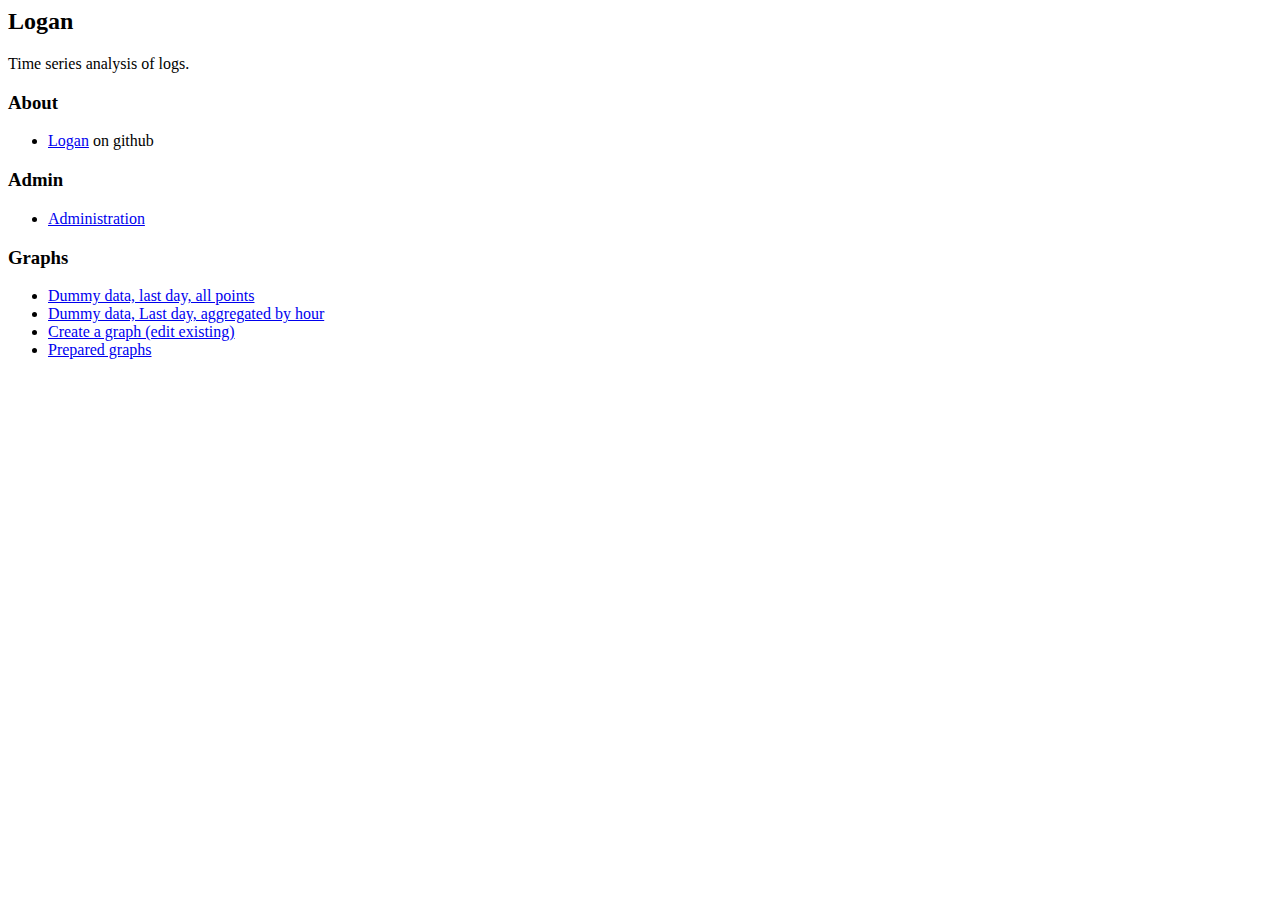
<file: src/main/webapp/index.html>
<html>
<head>
<link rel="shortcut icon" href="/images/favicon.png" type="image/png">
</head>
<body>
	<h2>Logan</h2>
	<p>Time series analysis of logs.</p>
	
	<h3>About</h3>
	<ul>
		<li><a href="https://github.com/davidmoten/logan">Logan</a> on github</li>
	</ul>
	
	
	<h3>Admin</h3>
	<ul>
		<li><a href="admin">Administration</a></li>
	</ul>
	
	<h3>Graphs</h3>
	<ul>
		<li><a
			href="graph?buckets=0&finish=now&interval=1d&metric=MAX&extraMetric=MAX&fields=specialNumber&width=1000px&height=500px&title1=Demonstration - non-aggregated">Dummy data, last
				day, all points</a></li>
		<li><a
			href="graph?buckets=24&finish=now&interval=1h&metric=MAX&extraMetric=MAX&fields=specialNumber&width=1000px&height=500px&title1=Demonstration - maximum aggregated by minute for the last hour">Dummy data, Last
				day, aggregated by hour</a></li>
		<li><a
			href="graph?buckets=0&finish=now&interval=1d&metric=MAX&extraMetric=MAX&fields=specialNumber&width=1000px&height=500px">Create a graph (edit existing)</a></li>
		<li><a href="prepared.html">Prepared graphs</a></li>
	</ul>

</body>
</html>
</file>
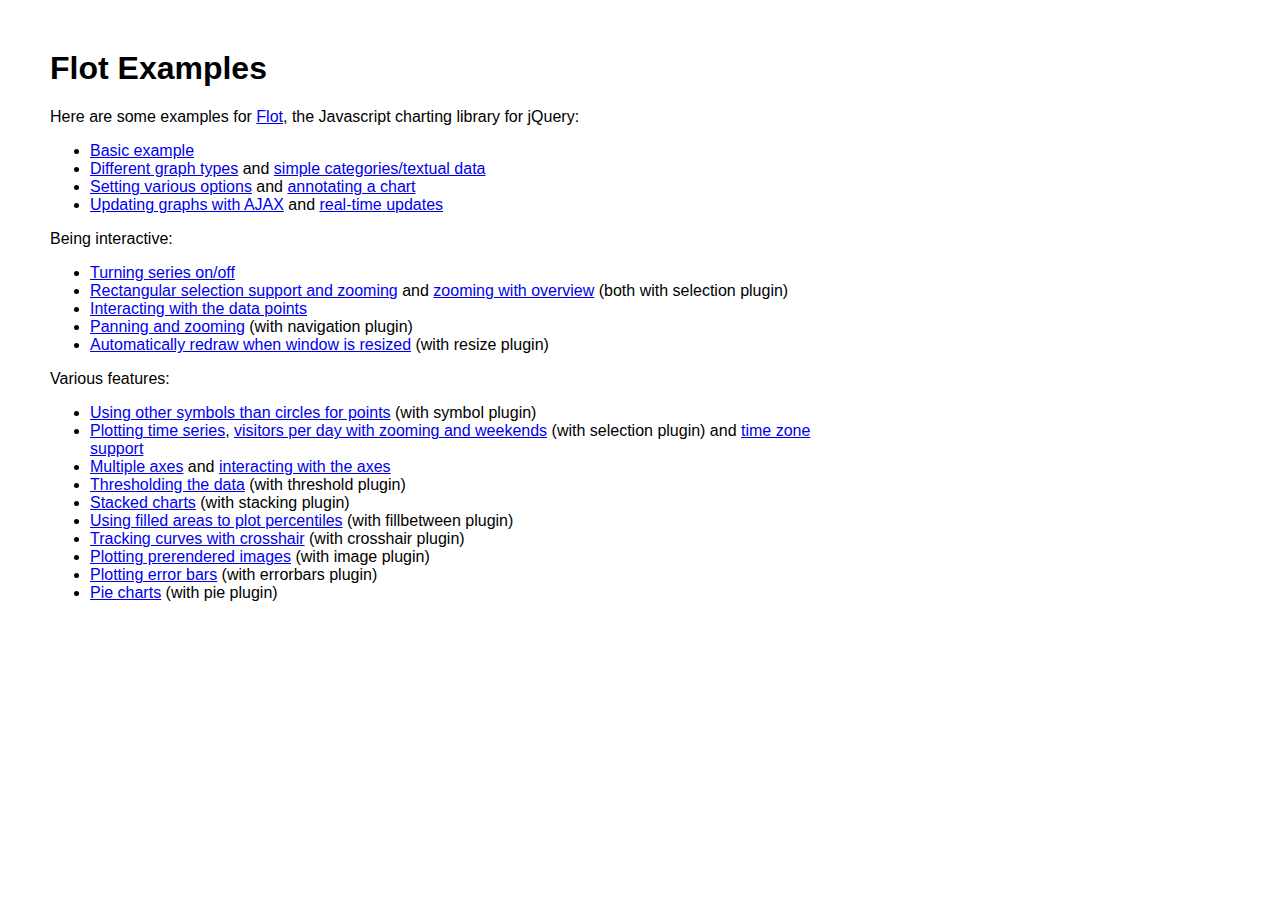
<file: src/main/webapp/js/flot/examples/index.html>
<!DOCTYPE HTML PUBLIC "-//W3C//DTD HTML 4.01 Transitional//EN" "http://www.w3.org/TR/html4/loose.dtd">
<html>
 <head>
    <meta http-equiv="Content-Type" content="text/html; charset=utf-8">
    <title>Flot Examples</title>
    <link href="layout.css" rel="stylesheet" type="text/css">
 </head>
 <body>
    <h1>Flot Examples</h1>

    <p>Here are some examples for <a href="http://code.google.com/p/flot/">Flot</a>, the Javascript charting library for jQuery:</p>

    <ul>
      <li><a href="basic.html">Basic example</a></li>
      <li><a href="graph-types.html">Different graph types</a> and <a href="categories.html">simple categories/textual data</a></li>
      <li><a href="setting-options.html">Setting various options</a> and <a href="annotating.html">annotating a chart</a></li>
      <li><a href="ajax.html">Updating graphs with AJAX</a> and <a href="realtime.html">real-time updates</a></li>
    </ul>

    <p>Being interactive:</p>
    
    <ul>
      <li><a href="turning-series.html">Turning series on/off</a></li>
      <li><a href="selection.html">Rectangular selection support and zooming</a> and <a href="zooming.html">zooming with overview</a> (both with selection plugin)</li>
      <li><a href="interacting.html">Interacting with the data points</a></li>
      <li><a href="navigate.html">Panning and zooming</a> (with navigation plugin)</li>
      <li><a href="resize.html">Automatically redraw when window is resized</a> (with resize plugin)</li>
    </ul>

    <p>Various features:</p>
    
    <ul>
      <li><a href="symbols.html">Using other symbols than circles for points</a> (with symbol plugin)</li>
      <li><a href="time.html">Plotting time series</a>, <a href="visitors.html">visitors per day with zooming and weekends</a> (with selection plugin) and <a href="timezones.html">time zone support</a></li>
      <li><a href="multiple-axes.html">Multiple axes</a> and <a href="interacting-axes.html">interacting with the axes</a></li>
      <li><a href="thresholding.html">Thresholding the data</a> (with threshold plugin)</li>
      <li><a href="stacking.html">Stacked charts</a> (with stacking plugin)</li>
      <li><a href="percentiles.html">Using filled areas to plot percentiles</a> (with fillbetween plugin)</li>
      <li><a href="tracking.html">Tracking curves with crosshair</a> (with crosshair plugin)</li>
      <li><a href="image.html">Plotting prerendered images</a> (with image plugin)</li>
      <li><a href="errorbars.html">Plotting error bars</a> (with errorbars plugin)</li>
      <li><a href="pie.html">Pie charts</a> (with pie plugin)</li>
    </ul>
 </body>
</html>
</file>
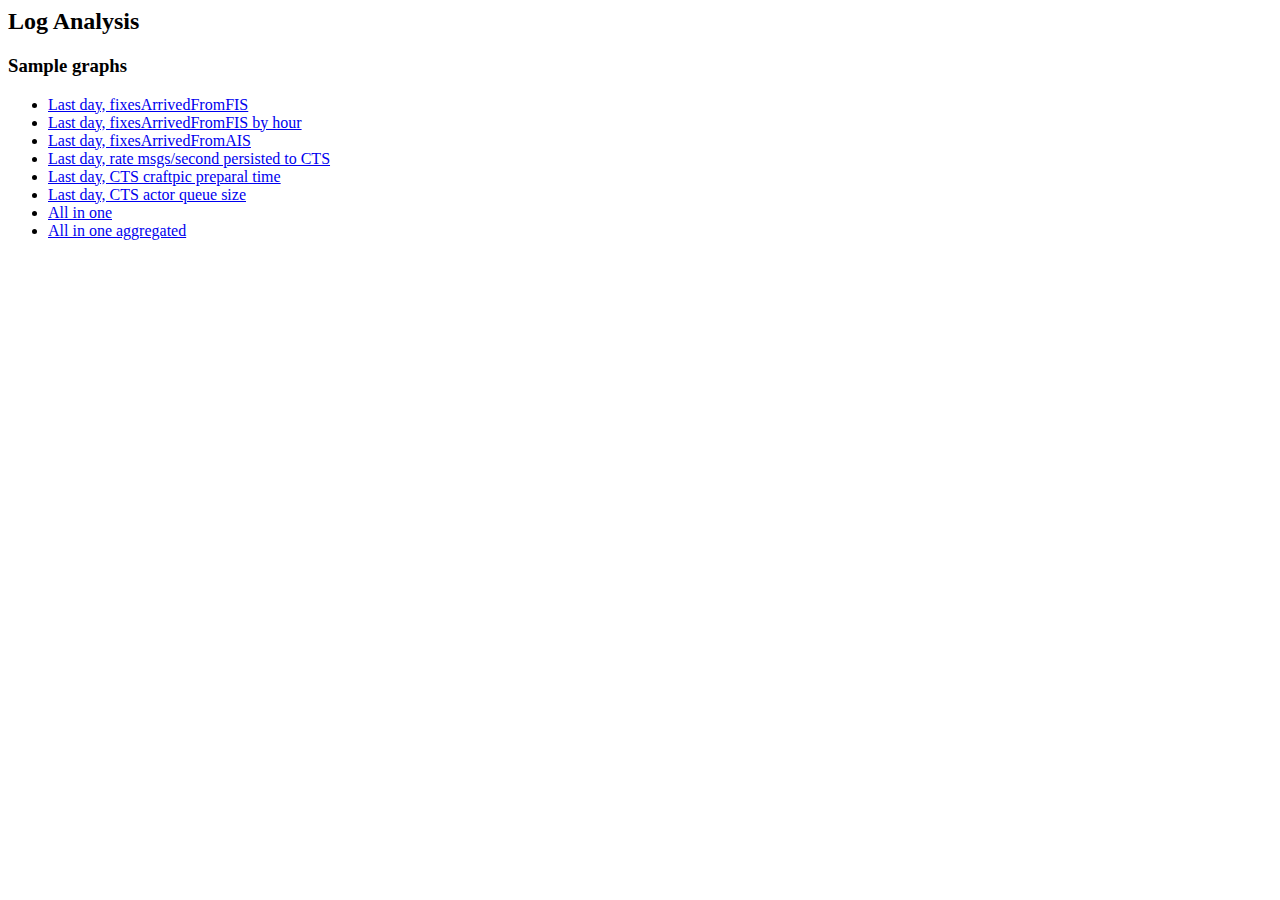
<file: src/main/webapp/amsa.html>
<html>
<h2>Log Analysis</h2>
<h3>Sample graphs</h3>
<ul>
<li><a href="graph.html?buckets=0&finish=now&interval=1d&metric=MAX&extraMetric=MAX&field1=fixes%20arrived%20from%20FIS&width=1000px&height=500px">Last day, fixesArrivedFromFIS</a></li>
<li><a href="graph.html?buckets=24&finish=now&interval=1h&metric=MAX&extraMetric=MAX&field1=fixes%20arrived%20from%20FIS&width=1000px&height=500px">Last day, fixesArrivedFromFIS by hour</a></li>
<li><a href="graph.html?buckets=0&finish=now&interval=1d&metric=MAX&extraMetric=MAX&field1=fixes%20arrived%20from%20AIS&width=1000px&height=500px">Last day, fixesArrivedFromAIS</a></li>
<li><a href="graph.html?buckets=0&finish=now&interval=1d&metric=MAX&extraMetric=MAX&field1=rateMsgPerSecond&width=1000px&height=500px">Last day, rate msgs/second persisted to CTS</a></li>
<li><a href="graph.html?buckets=0&finish=now&interval=1d&metric=MAX&extraMetric=MAX&field1=elapsedTimeSeconds&width=1000px&height=500px">Last day, CTS craftpic preparal time</a></li>
<li><a href="graph.html?buckets=0&finish=now&interval=1d&metric=MAX&extraMetric=MAX&field1=fixes%20queue%20size&width=1000px&height=500px">Last day, CTS actor queue size</a></li>
<li><a href="graph.html?buckets=0&finish=now&interval=1d&metric=MAX&extraMetric=MAX&field1=fixes%20arrived%20from%20FIS&field2=fixes%20arrived%20from%20AIS&field3=rateMsgPerSecond&title3=CTS%20fix%20processing%20rate&field4=elapsedTimeSeconds&title4=Cached%20craftpic%20preparation%20time&field5=fixes%20queue%20size&width=1000px&height=500px">All in one</a></li>
<li><a href="graph.html?buckets=24&finish=now&interval=1h&metric=MAX&extraMetric=MAX&field1=fixes%20arrived%20from%20FIS&field2=fixes%20arrived%20from%20AIS&field3=fixes%20arrived%20from%20SPIDERTRACKS&field4=rateMsgPerSecond&field5=elapsedTimeSeconds&field6=fixes%20queue%20size&title6=CTS fixes queue size&width=1000px&height=500px">All in one aggregated</a></li>
</ul>
</html>
</file>
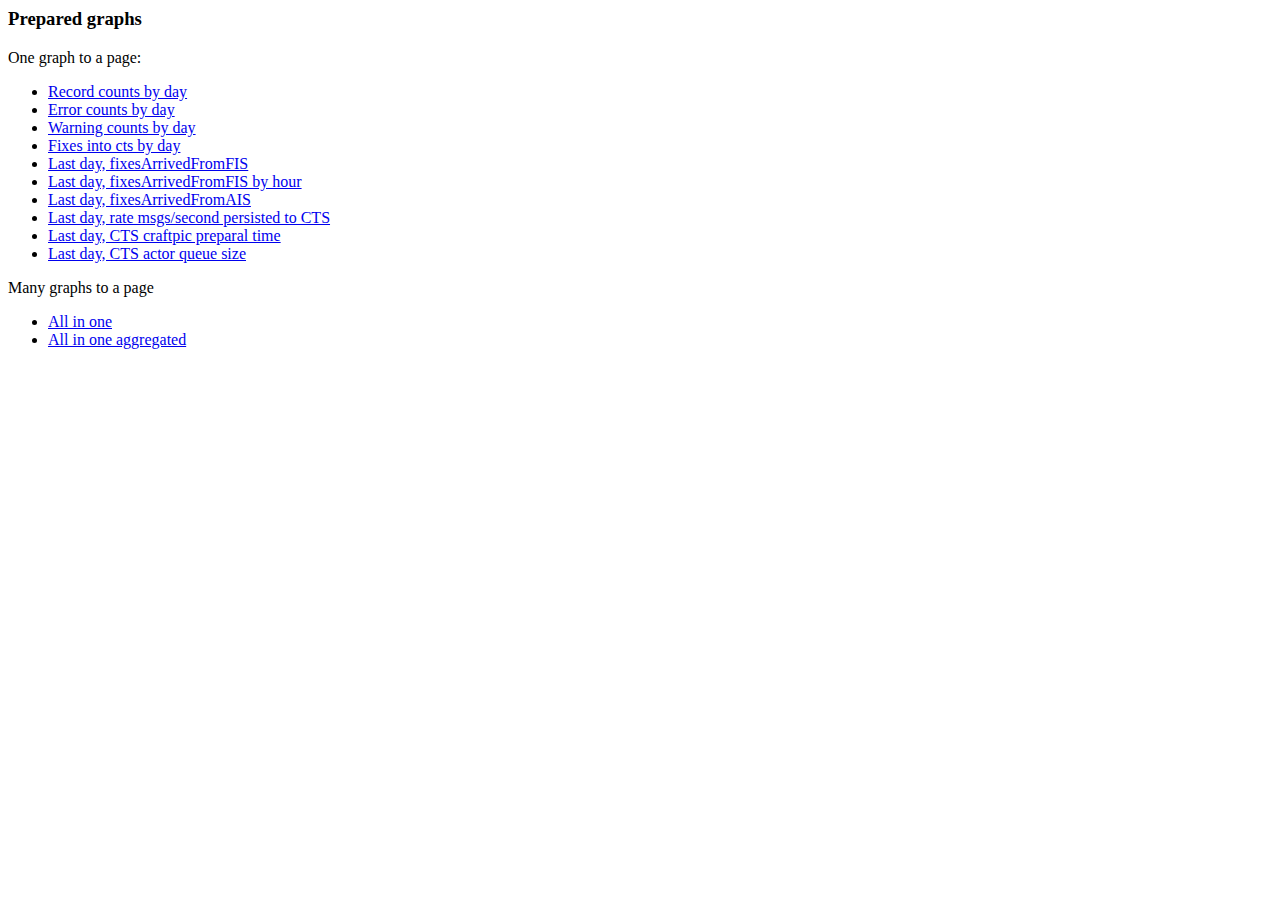
<file: src/main/webapp/prepared.html>
<html>
<h3>Prepared graphs</h3>

<p>One graph to a page:</p>
<ul>
<li><a href="graph?title1=Records%20by%20day&finish=now&buckets=24&interval=1d&metric=COUNT&extraMetric=MAX&fields=*&source1=*&text=&width=1000px&height=500px">Record counts by day</a></li>
<li><a href="graph?title1=Errors%20by%20day&finish=now&buckets=24&interval=1d&metric=COUNT&extraMetric=MAX&fields=*&source1=*&text=ERROR&width=1000px&height=500px">Error counts by day</a></li>
<li><a href="graph?title1=Warnings%20by%20day&finish=now&buckets=24&interval=1d&metric=COUNT&extraMetric=MAX&fields=*&source1=*&text=WARN&width=1000px&height=500px">Warning counts by day</a></li>
<li><a href="graph?width=1000px&height=500px&buckets=14&interval=1d&finish=now&fields=persisting%20fixes&metric=SUM&extraMetric=MAX&source1=*&text=&scan=">Fixes into cts by day</a></li>
<li><a href="graph?buckets=0&finish=now&interval=1d&metric=MAX&extraMetric=MAX&fields=fixes%20arrived%20from%20FIS&width=1000px&height=500px">Last day, fixesArrivedFromFIS</a></li>
<li><a href="graph?buckets=24&finish=now&interval=1h&metric=MAX&extraMetric=MAX&fields=fixes%20arrived%20from%20FIS&width=1000px&height=500px">Last day, fixesArrivedFromFIS by hour</a></li>
<li><a href="graph?buckets=0&finish=now&interval=1d&metric=MAX&extraMetric=MAX&fields=fixes%20arrived%20from%20AIS&width=1000px&height=500px">Last day, fixesArrivedFromAIS</a></li>
<li><a href="graph?buckets=0&finish=now&interval=1d&metric=MAX&extraMetric=MAX&fields=rateMsgPerSecond&width=1000px&height=500px">Last day, rate msgs/second persisted to CTS</a></li>
<li><a href="graph?buckets=0&finish=now&interval=1d&metric=MAX&extraMetric=MAX&fields=elapsedTimeSeconds&width=1000px&height=500px">Last day, CTS craftpic preparal time</a></li>
<li><a href="graph?buckets=0&finish=now&interval=1d&metric=MAX&extraMetric=MAX&fields=fixes%20queue%20size&width=1000px&height=500px">Last day, CTS actor queue size</a></li>
</ul>

<p>Many graphs to a page</p>
<ul>
<li><a href="graph?buckets=0&finish=now&interval=4d&metric=MAX&extraMetric=MAX&fields=elapsedTimeSeconds,rateMsgPerSecond,fixes%20queue%20size,fixes%20arrived%20from%20FIS,fixes%20arrived%20from%20AIS&,fixes%20arrived%20from%20SPIDERTRACKS,fixes%20arrived%20from%20DAESTRA&,fixes%20arrived%20from%20COMNAP,fixes%20arrived%20from%20IAATO,fixes%20arrived%20from%20LRIT,fixes%20arrived%20from%20QFS,fixes%20arrived%20from%20QFS&width=1000px&height=500px">All in one</a></li>
<li><a href="graph?buckets=96&finish=now&interval=1h&metric=MAX&extraMetric=MAX&fields=elapsedTimeSeconds,rateMsgPerSecond,fixes%20queue%20size,fixes%20arrived%20from%20FIS,fixes%20arrived%20from%20AIS&,fixes%20arrived%20from%20SPIDERTRACKS,fixes%20arrived%20from%20DAESTRA&,fixes%20arrived%20from%20COMNAP,fixes%20arrived%20from%20IAATO,fixes%20arrived%20from%20LRIT,fixes%20arrived%20from%20QFS,fixes%20arrived%20from%20QFS&width=1000px&height=500px">All in one aggregated</a></li>
</ul>
</html>
</file>
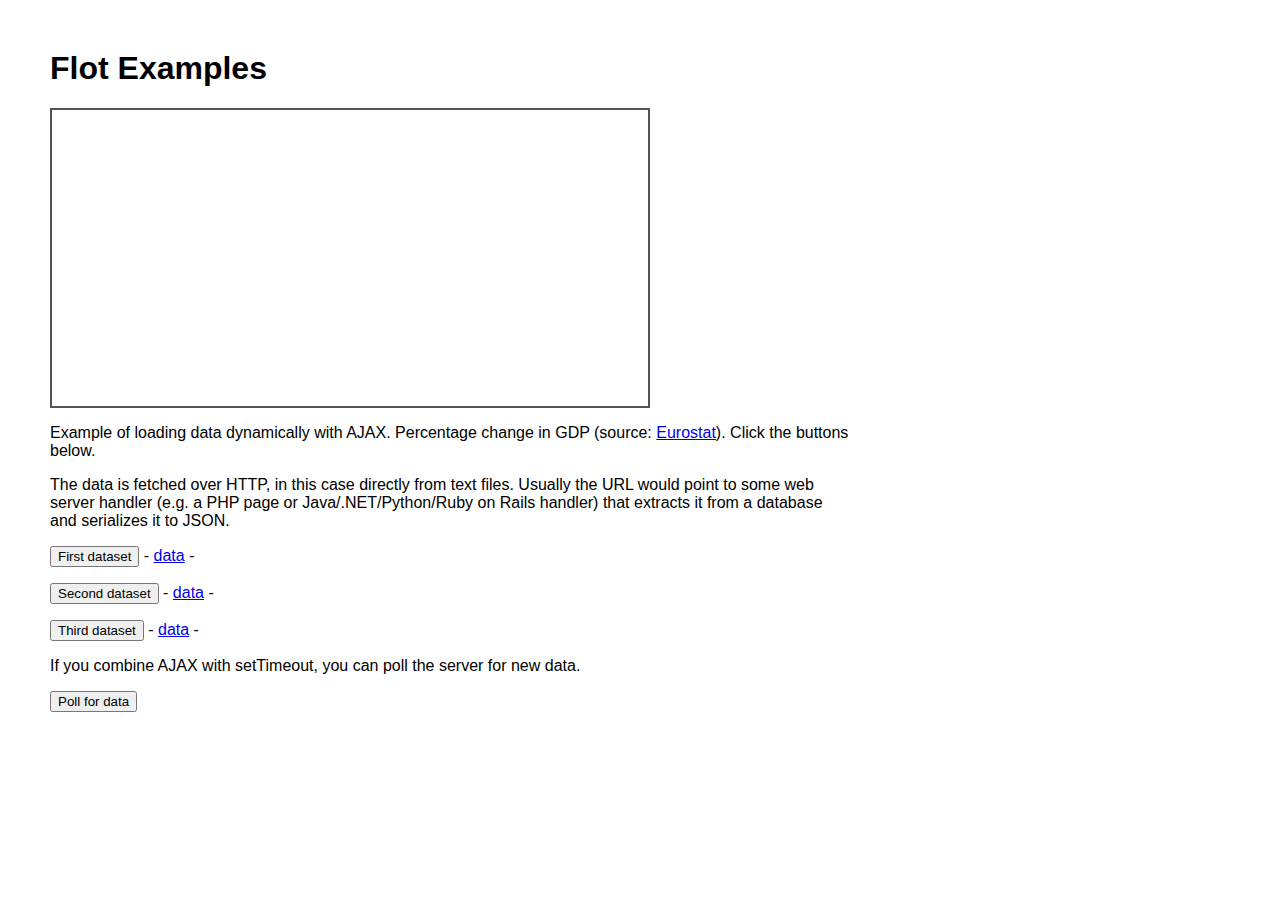
<file: src/main/webapp/js/flot/examples/ajax.html>
<!DOCTYPE HTML PUBLIC "-//W3C//DTD HTML 4.01 Transitional//EN" "http://www.w3.org/TR/html4/loose.dtd">
<html>
 <head>
    <meta http-equiv="Content-Type" content="text/html; charset=utf-8">
    <title>Flot Examples</title>
    <link href="layout.css" rel="stylesheet" type="text/css">
    <!--[if lte IE 8]><script language="javascript" type="text/javascript" src="../excanvas.min.js"></script><![endif]-->
    <script language="javascript" type="text/javascript" src="../jquery.js"></script>
    <script language="javascript" type="text/javascript" src="../jquery.flot.js"></script>
 </head>
    <body>
    <h1>Flot Examples</h1>

    <div id="placeholder" style="width:600px;height:300px;"></div>

    <p>Example of loading data dynamically with AJAX. Percentage change in GDP (source: <a href="http://epp.eurostat.ec.europa.eu/tgm/table.do?tab=table&init=1&plugin=1&language=en&pcode=tsieb020">Eurostat</a>). Click the buttons below.</p>

    <p>The data is fetched over HTTP, in this case directly from text
    files. Usually the URL would point to some web server handler
    (e.g. a PHP page or Java/.NET/Python/Ruby on Rails handler) that
    extracts it from a database and serializes it to JSON.</p>

    <p>
      <input class="fetchSeries" type="button" value="First dataset"> -
      <a href="data-eu-gdp-growth.json">data</a> -
      <span></span>
    </p>

    <p>
      <input class="fetchSeries" type="button" value="Second dataset"> -
      <a href="data-japan-gdp-growth.json">data</a> -
      <span></span>
    </p>

    <p>
      <input class="fetchSeries" type="button" value="Third dataset"> -
      <a href="data-usa-gdp-growth.json">data</a> -
      <span></span>
    </p>

    <p>If you combine AJAX with setTimeout, you can poll the server
       for new data.</p>

    <p>
      <input class="dataUpdate" type="button" value="Poll for data">
    </p>

<script type="text/javascript">
$(function () {
    var options = {
        lines: { show: true },
        points: { show: true },
        xaxis: { tickDecimals: 0, tickSize: 1 }
    };
    var data = [];
    var placeholder = $("#placeholder");
    
    $.plot(placeholder, data, options);

    
    // fetch one series, adding to what we got
    var alreadyFetched = {};
    
    $("input.fetchSeries").click(function () {
        var button = $(this);
        
        // find the URL in the link right next to us 
        var dataurl = button.siblings('a').attr('href');

        // then fetch the data with jQuery
        function onDataReceived(series) {
            // extract the first coordinate pair so you can see that
            // data is now an ordinary Javascript object
            var firstcoordinate = '(' + series.data[0][0] + ', ' + series.data[0][1] + ')';

            button.siblings('span').text('Fetched ' + series.label + ', first point: ' + firstcoordinate);

            // let's add it to our current data
            if (!alreadyFetched[series.label]) {
                alreadyFetched[series.label] = true;
                data.push(series);
            }
            
            // and plot all we got
            $.plot(placeholder, data, options);
         }
        
        $.ajax({
            url: dataurl,
            type: 'GET',
            dataType: 'json',
            success: onDataReceived
        });
    });


    // initiate a recurring data update
    $("input.dataUpdate").click(function () {
        // reset data
        data = [];
        alreadyFetched = {};
        
        $.plot(placeholder, data, options);

        var iteration = 0;
        
        function fetchData() {
            ++iteration;

            function onDataReceived(series) {
                // we get all the data in one go, if we only got partial
                // data, we could merge it with what we already got
                data = [ series ];
                
                $.plot($("#placeholder"), data, options);
            }
        
            $.ajax({
                // usually, we'll just call the same URL, a script
                // connected to a database, but in this case we only
                // have static example files so we need to modify the
                // URL
                url: "data-eu-gdp-growth-" + iteration + ".json",
                type: 'GET',
                dataType: 'json',
                success: onDataReceived
            });
            
            if (iteration < 5)
                setTimeout(fetchData, 1000);
            else {
                data = [];
                alreadyFetched = {};
            }
        }

        setTimeout(fetchData, 1000);
    });
});
</script>

 </body>
</html>
</file>
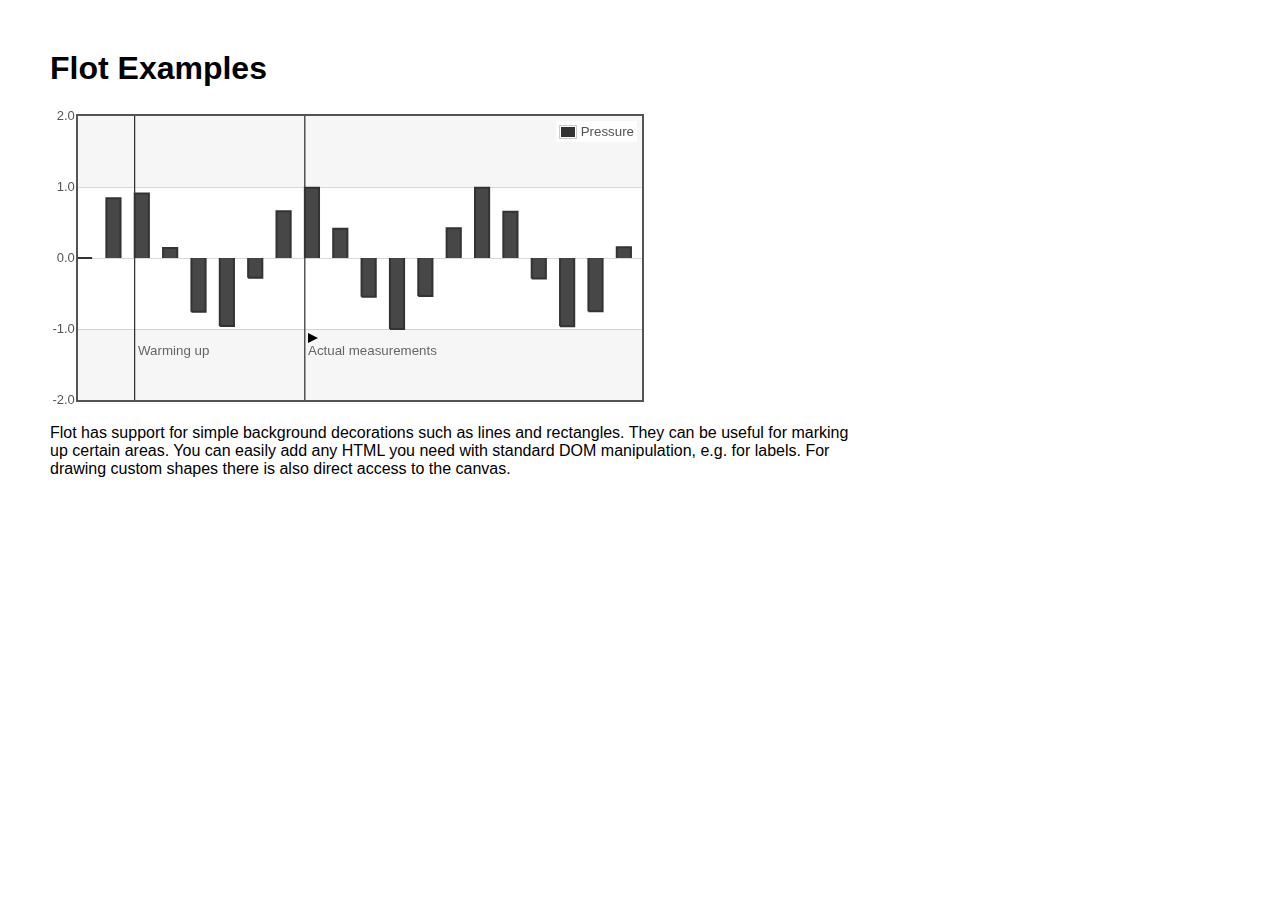
<file: src/main/webapp/js/flot/examples/annotating.html>
<!DOCTYPE HTML PUBLIC "-//W3C//DTD HTML 4.01 Transitional//EN" "http://www.w3.org/TR/html4/loose.dtd">
<html>
 <head>
    <meta http-equiv="Content-Type" content="text/html; charset=utf-8">
    <title>Flot Examples</title>
    <link href="layout.css" rel="stylesheet" type="text/css">
    <!--[if lte IE 8]><script language="javascript" type="text/javascript" src="../excanvas.min.js"></script><![endif]-->
    <script language="javascript" type="text/javascript" src="../jquery.js"></script>
    <script language="javascript" type="text/javascript" src="../jquery.flot.js"></script>
 </head>
    <body>
    <h1>Flot Examples</h1>

    <div id="placeholder" style="width:600px;height:300px;"></div>

    <p>Flot has support for simple background decorations such as
    lines and rectangles. They can be useful for marking up certain
    areas. You can easily add any HTML you need with standard DOM
    manipulation, e.g. for labels. For drawing custom shapes there is
    also direct access to the canvas.</p>

<script type="text/javascript">
$(function () {
    // generate a dataset
    var d1 = [];
    for (var i = 0; i < 20; ++i)
        d1.push([i, Math.sin(i)]);
    
    var data = [{ data: d1, label: "Pressure", color: "#333" }];

    // setup background areas
    var markings = [
        { color: '#f6f6f6', yaxis: { from: 1 } },
        { color: '#f6f6f6', yaxis: { to: -1 } },
        { color: '#000', lineWidth: 1, xaxis: { from: 2, to: 2 } },
        { color: '#000', lineWidth: 1, xaxis: { from: 8, to: 8 } }
    ];
    
    var placeholder = $("#placeholder");
    
    // plot it
    var plot = $.plot(placeholder, data, {
        bars: { show: true, barWidth: 0.5, fill: 0.9 },
        xaxis: { ticks: [], autoscaleMargin: 0.02 },
        yaxis: { min: -2, max: 2 },
        grid: { markings: markings }
    });

    // add labels
    var o;

    o = plot.pointOffset({ x: 2, y: -1.2});
    // we just append it to the placeholder which Flot already uses
    // for positioning
    placeholder.append('<div style="position:absolute;left:' + (o.left + 4) + 'px;top:' + o.top + 'px;color:#666;font-size:smaller">Warming up</div>');

    o = plot.pointOffset({ x: 8, y: -1.2});
    placeholder.append('<div style="position:absolute;left:' + (o.left + 4) + 'px;top:' + o.top + 'px;color:#666;font-size:smaller">Actual measurements</div>');

    // draw a little arrow on top of the last label to demonstrate
    // canvas drawing
    var ctx = plot.getCanvas().getContext("2d");
    ctx.beginPath();
    o.left += 4;
    ctx.moveTo(o.left, o.top);
    ctx.lineTo(o.left, o.top - 10);
    ctx.lineTo(o.left + 10, o.top - 5);
    ctx.lineTo(o.left, o.top);
    ctx.fillStyle = "#000";
    ctx.fill();
});
</script>

 </body>
</html>
</file>
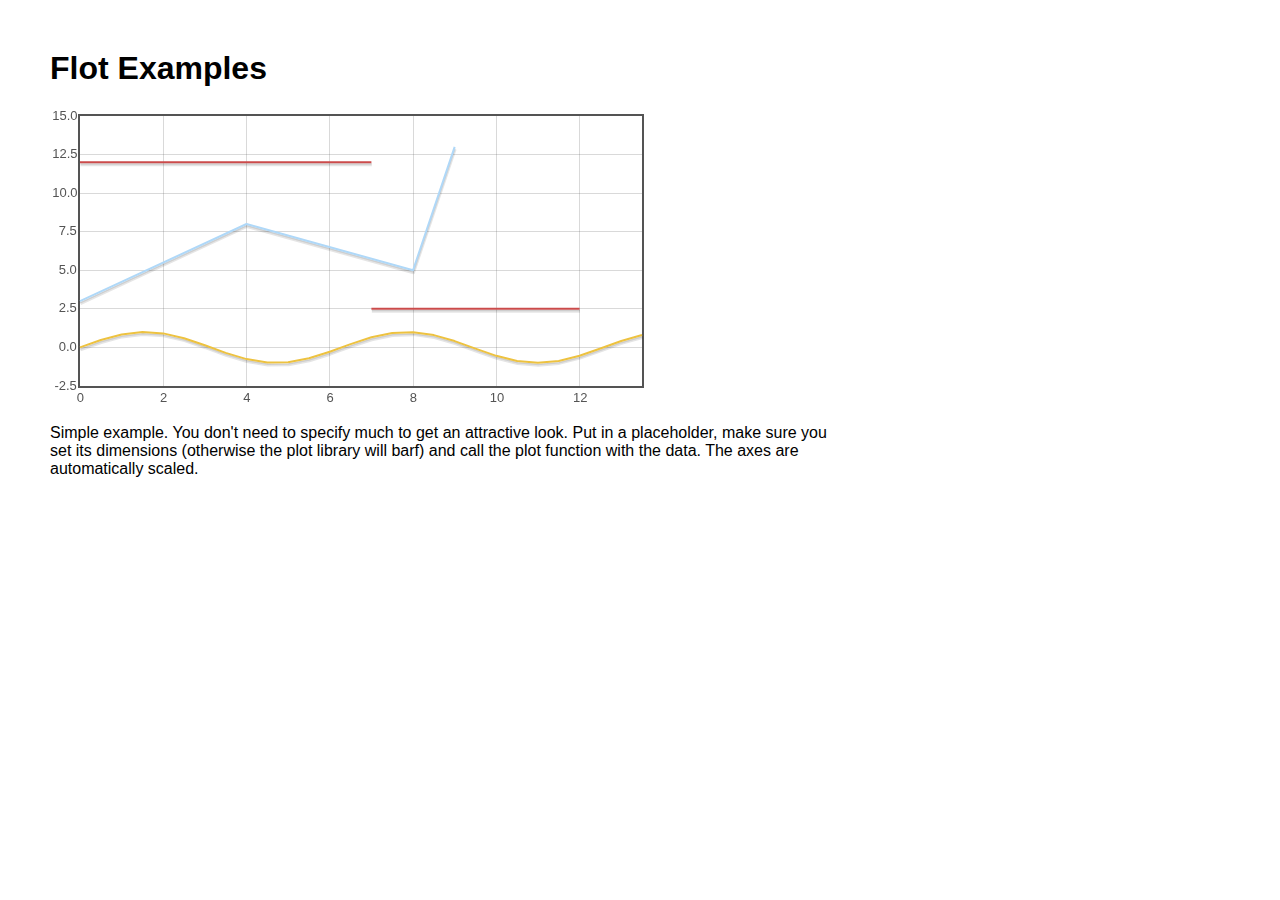
<file: src/main/webapp/js/flot/examples/basic.html>
<!DOCTYPE HTML PUBLIC "-//W3C//DTD HTML 4.01 Transitional//EN" "http://www.w3.org/TR/html4/loose.dtd">
<html>
 <head>
    <meta http-equiv="Content-Type" content="text/html; charset=utf-8">
    <title>Flot Examples</title>
    <link href="layout.css" rel="stylesheet" type="text/css">
    <!--[if lte IE 8]><script language="javascript" type="text/javascript" src="../excanvas.min.js"></script><![endif]-->
    <script language="javascript" type="text/javascript" src="../jquery.js"></script>
    <script language="javascript" type="text/javascript" src="../jquery.flot.js"></script>
 </head>
    <body>
    <h1>Flot Examples</h1>

    <div id="placeholder" style="width:600px;height:300px;"></div>

    <p>Simple example. You don't need to specify much to get an
       attractive look. Put in a placeholder, make sure you set its
       dimensions (otherwise the plot library will barf) and call the
       plot function with the data. The axes are automatically
       scaled.</p>

<script type="text/javascript">
$(function () {
    var d1 = [];
    for (var i = 0; i < 14; i += 0.5)
        d1.push([i, Math.sin(i)]);

    var d2 = [[0, 3], [4, 8], [8, 5], [9, 13]];

    // a null signifies separate line segments
    var d3 = [[0, 12], [7, 12], null, [7, 2.5], [12, 2.5]];
    
    $.plot($("#placeholder"), [ d1, d2, d3 ]);
});
</script>

 </body>
</html>
</file>
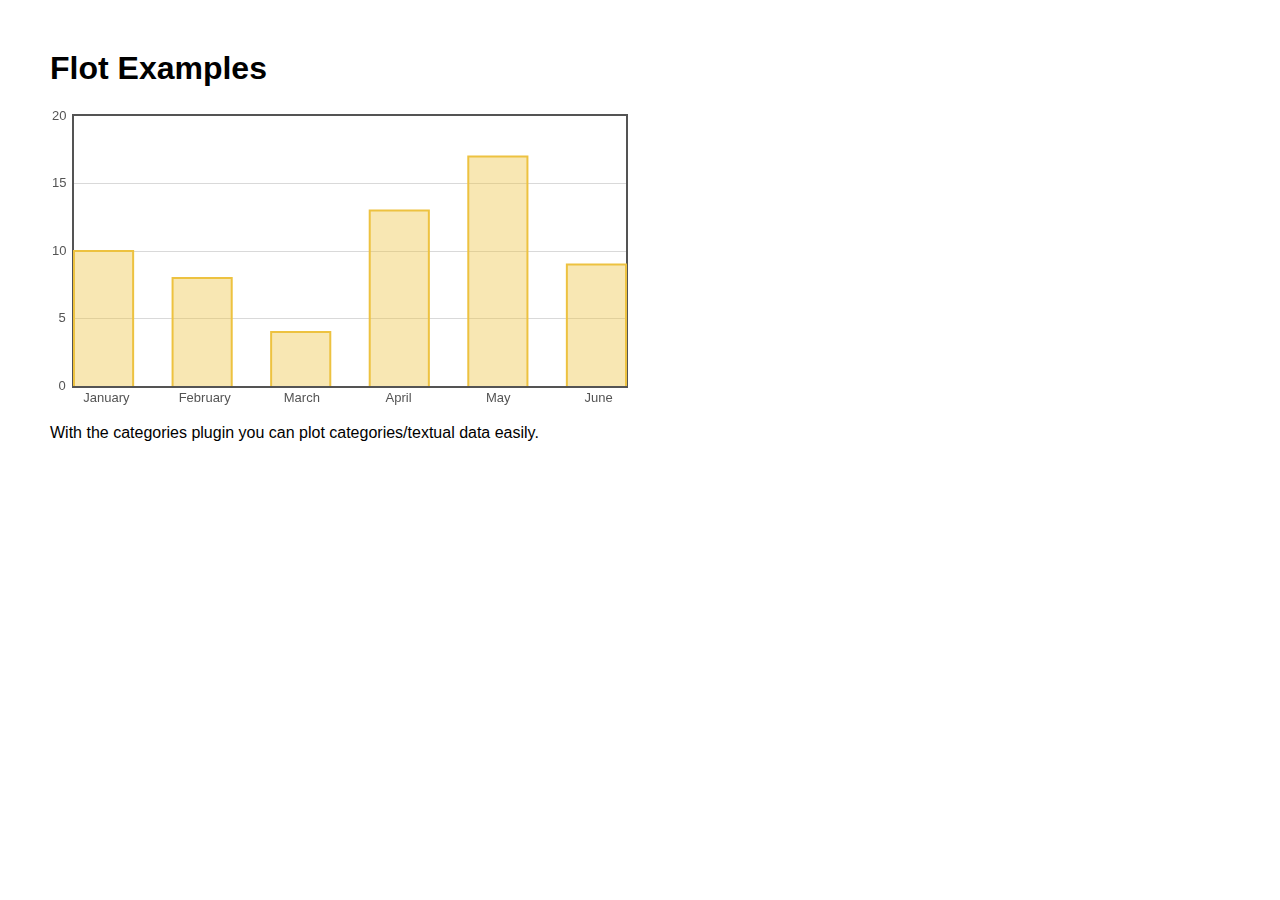
<file: src/main/webapp/js/flot/examples/categories.html>
<!DOCTYPE HTML PUBLIC "-//W3C//DTD HTML 4.01 Transitional//EN" "http://www.w3.org/TR/html4/loose.dtd">
<html>
 <head>
    <meta http-equiv="Content-Type" content="text/html; charset=utf-8">
    <title>Flot Examples</title>
    <link href="layout.css" rel="stylesheet" type="text/css">
    <!--[if lte IE 8]><script language="javascript" type="text/javascript" src="../excanvas.min.js"></script><![endif]-->
    <script language="javascript" type="text/javascript" src="../jquery.js"></script>
    <script language="javascript" type="text/javascript" src="../jquery.flot.js"></script>
    <script language="javascript" type="text/javascript" src="../jquery.flot.categories.js"></script>
 </head>
    <body>
    <h1>Flot Examples</h1>

    <div id="placeholder" style="width:600px;height:300px;"></div>

    <p>With the categories plugin you can plot categories/textual data
    easily.</p>

<script type="text/javascript">
$(function () {
    var data = [ ["January", 10], ["February", 8], ["March", 4], ["April", 13], ["May", 17], ["June", 9] ];
    
    $.plot($("#placeholder"), [ data ], {
        series: {
            bars: {
                show: true,
                barWidth: 0.6,
                align: "center" }
        },
        xaxis: {
            mode: "categories",
            tickLength: 0
        }
    });
});
</script>

 </body>
</html>
</file>
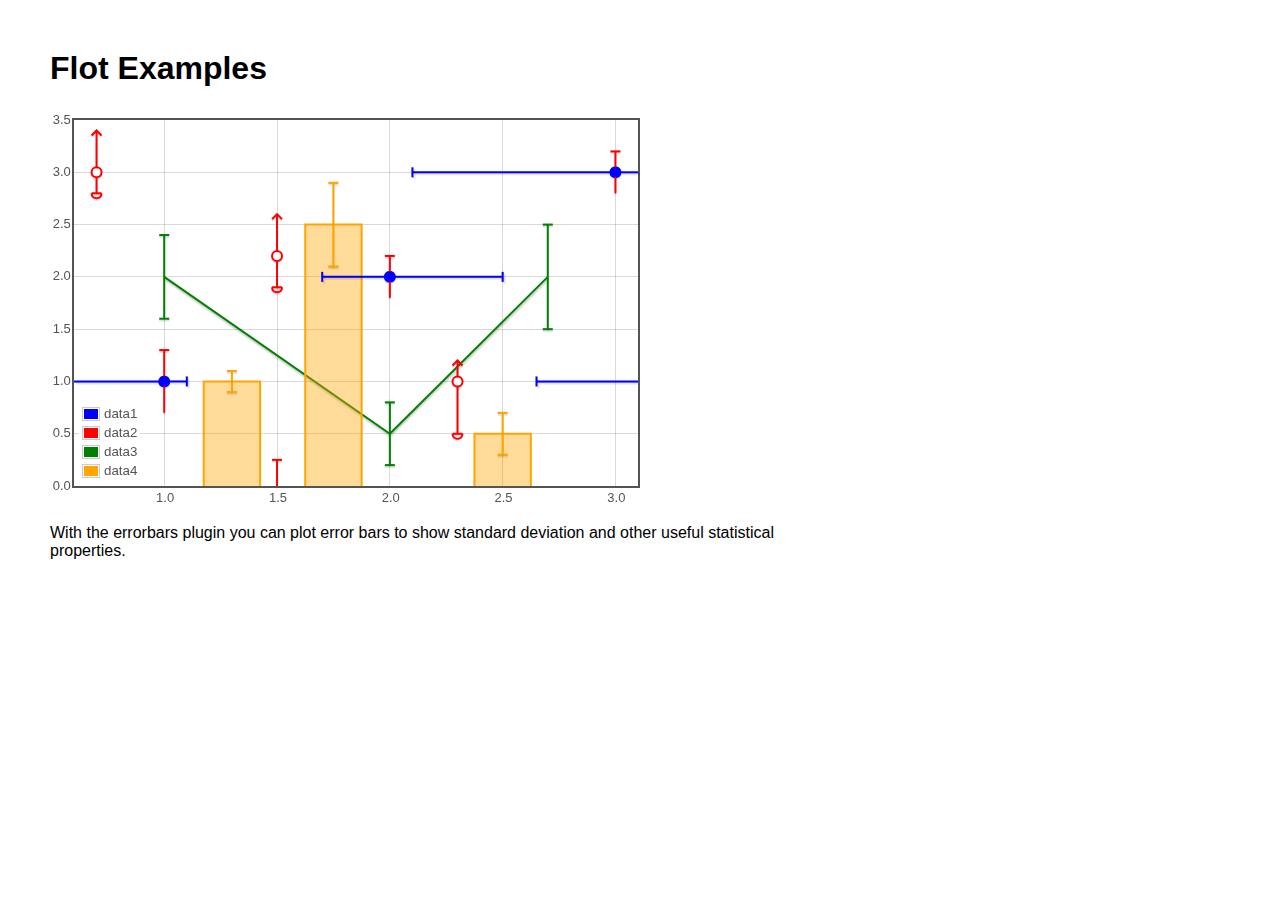
<file: src/main/webapp/js/flot/examples/errorbars.html>
<!DOCTYPE HTML PUBLIC "-//W3C//DTD HTML 4.01 Transitional//EN" "http://www.w3.org/TR/html4/loose.dtd">
<html>
<head>
	<meta http-equiv="Content-Type" content="text/html; charset=utf-8">
	<title>Flot Examples</title>
	<link href="layout.css" rel="stylesheet" type="text/css">
	<!--[if lte IE 8]><script language="javascript" type="text/javascript" src="../excanvas.min.js"></script><![endif]-->
	<script language="javascript" type="text/javascript" src="../jquery.js"></script>
	<script language="javascript" type="text/javascript" src="../jquery.flot.js"></script>
	<script language="javascript" type="text/javascript" src="../jquery.flot.errorbars.js"></script>
	<script language="javascript" type="text/javascript" src="../jquery.flot.navigate.js"></script>
</head>
<body>

    <h1>Flot Examples</h1>

    <div id="placeholder" style="width:600px;height:400px;"></div>

    <p>With the errorbars plugin you can plot error bars to show standard deviation and other useful statistical properties.</p>

<script type="text/javascript" language="javascript">
$(function () {

    function drawArrow(ctx, x, y, radius){
        ctx.beginPath();
        ctx.moveTo(x + radius, y + radius);
        ctx.lineTo(x, y);
        ctx.lineTo(x - radius, y + radius);
        ctx.stroke();
    }

    function drawSemiCircle(ctx, x, y, radius){
        ctx.beginPath();
        ctx.arc(x, y, radius, 0, Math.PI, false);
        ctx.moveTo(x - radius, y);
        ctx.lineTo(x + radius, y);
        ctx.stroke();
    }

    //data1
    var data1 = [[1,1,.5,.1,.3], [2,2,.3,.5,.2], [3,3,.9,.5,.2],
                 [1.5,-.05,.5,.1,.3], [3.15,1.,.5,.1,.3],
                 [2.5,-1.,.5,.1,.3]];
    var data1_points = {
        show: true,
        radius: 5,
        fillColor: "blue", 
        errorbars: "xy", 
        xerr: {show: true, asymmetric: true, upperCap: "-", lowerCap: "-"}, 
        yerr: {show: true, color: "red", upperCap: "-"}
    };

    //data2
    var data2 = [[.7,3,.2,.4], [1.5,2.2,.3,.4], [2.3,1,.5,.2]];
    var data2_points = {
        show: true,
        radius: 5,
        errorbars: "y", 
        yerr: {show:true, asymmetric:true, upperCap: drawArrow, lowerCap: drawSemiCircle}
    };

    //data3
    var data3 = [[1,2,.4], [2,0.5,.3], [2.7,2,.5]];
    var data3_points = {
        //do not show points
        radius: 0,
        errorbars: "y", 
        yerr: {show:true, upperCap: "-", lowerCap: "-", radius: 5}
    };

    //data4
    var data4 = [[1.3, 1], [1.75, 2.5], [2.5, 0.5]];
    var data4_errors = [0.1, 0.4, 0.2];
    for (var i=0; i<data4.length; i++)
        data4_errors[i] = data4[i].concat(data4_errors[i])

    //plot
    var data = [{color: "blue", points: data1_points, data: data1, label: "data1"}, 
                {color: "red",  points: data2_points, data: data2, label: "data2"},
                {color: "green", lines: {show: true}, points: data3_points, data: data3, label: "data3"},
                // bars with errors
                {color: "orange", bars: {show: true, align: "center", barWidth: 0.25}, data: data4, label: "data4"},
                {color: "orange", points: data3_points, data: data4_errors}];
    var options = {legend: {position: "sw", show: true}, series: {lines: {show: false}},
                   xaxis: {min: 0.6, max: 3.1}, yaxis: {min: 0, max: 3.5},
                   zoom: {interactive: true}, pan: {interactive: true}
    };

    $.plot($("#placeholder"), data , options);
});
</script>

</body>
</html>
</file>
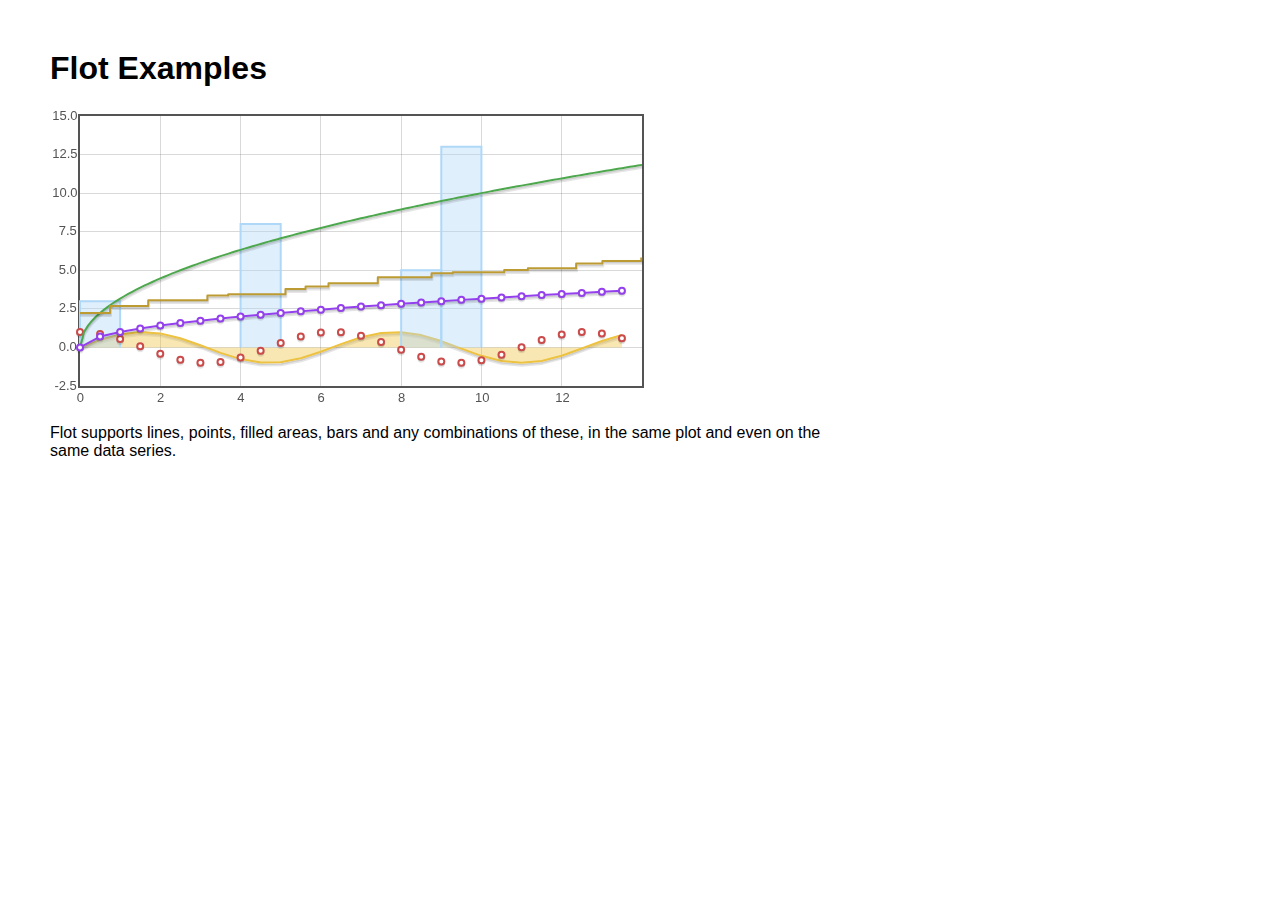
<file: src/main/webapp/js/flot/examples/graph-types.html>
<!DOCTYPE HTML PUBLIC "-//W3C//DTD HTML 4.01 Transitional//EN" "http://www.w3.org/TR/html4/loose.dtd">
<html>
 <head>
    <meta http-equiv="Content-Type" content="text/html; charset=utf-8">
    <title>Flot Examples</title>
    <link href="layout.css" rel="stylesheet" type="text/css">
    <!--[if lte IE 8]><script language="javascript" type="text/javascript" src="../excanvas.min.js"></script><![endif]-->
    <script language="javascript" type="text/javascript" src="../jquery.js"></script>
    <script language="javascript" type="text/javascript" src="../jquery.flot.js"></script>
 </head>
    <body>
    <h1>Flot Examples</h1>

    <div id="placeholder" style="width:600px;height:300px"></div>

    <p>Flot supports lines, points, filled areas, bars and any
    combinations of these, in the same plot and even on the same data
    series.</p>

<script type="text/javascript">
$(function () {
    var d1 = [];
    for (var i = 0; i < 14; i += 0.5)
        d1.push([i, Math.sin(i)]);

    var d2 = [[0, 3], [4, 8], [8, 5], [9, 13]];

    var d3 = [];
    for (var i = 0; i < 14; i += 0.5)
        d3.push([i, Math.cos(i)]);

    var d4 = [];
    for (var i = 0; i < 14; i += 0.1)
        d4.push([i, Math.sqrt(i * 10)]);
    
    var d5 = [];
    for (var i = 0; i < 14; i += 0.5)
        d5.push([i, Math.sqrt(i)]);

    var d6 = [];
    for (var i = 0; i < 14; i += 0.5 + Math.random())
        d6.push([i, Math.sqrt(2*i + Math.sin(i) + 5)]);
                        
    $.plot($("#placeholder"), [
        {
            data: d1,
            lines: { show: true, fill: true }
        },
        {
            data: d2,
            bars: { show: true }
        },
        {
            data: d3,
            points: { show: true }
        },
        {
            data: d4,
            lines: { show: true }
        },
        {
            data: d5,
            lines: { show: true },
            points: { show: true }
        },
        {
            data: d6,
            lines: { show: true, steps: true }
        }
    ]);
});
</script>

 </body>
</html>
</file>
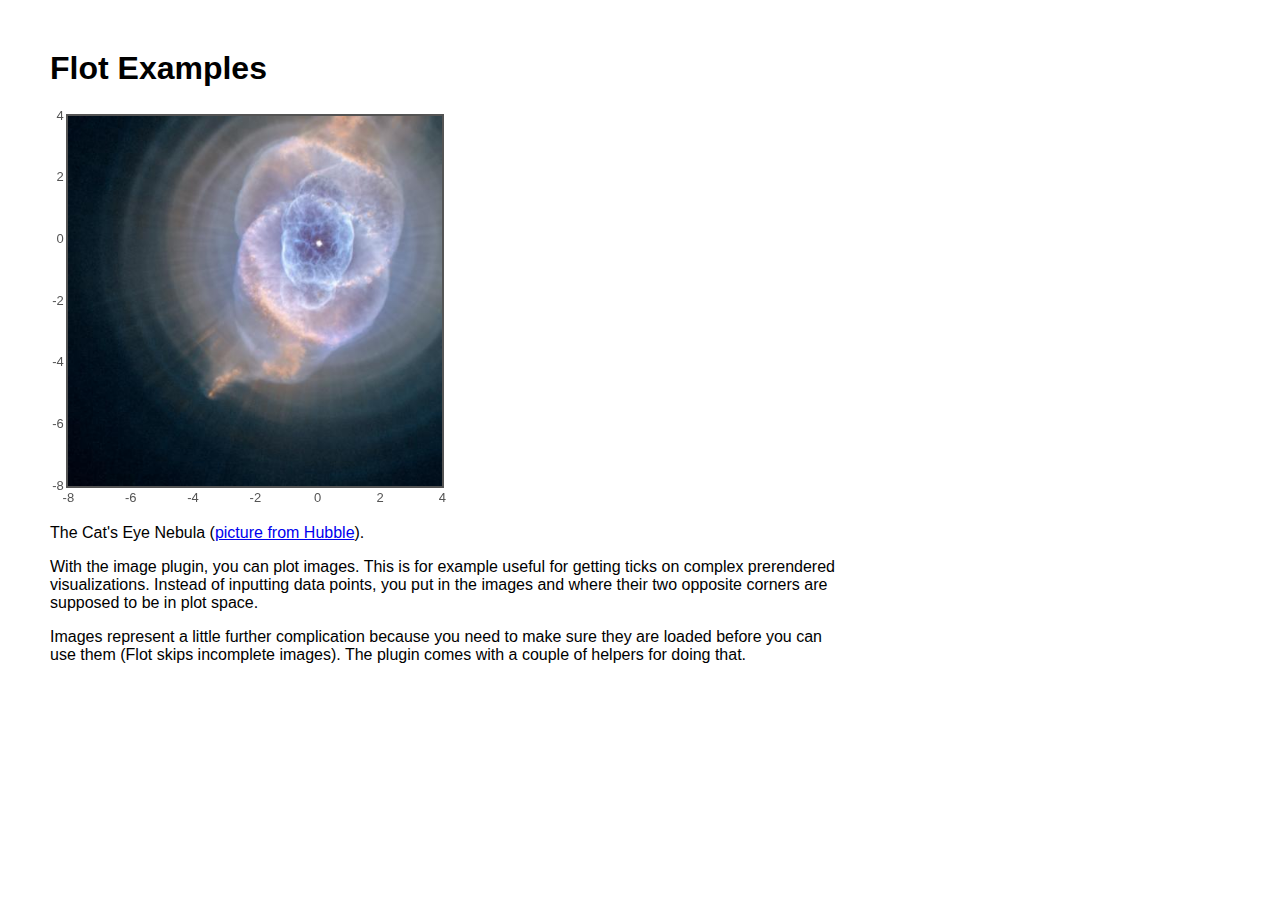
<file: src/main/webapp/js/flot/examples/image.html>
<!DOCTYPE HTML PUBLIC "-//W3C//DTD HTML 4.01 Transitional//EN" "http://www.w3.org/TR/html4/loose.dtd">
<html>
 <head>
    <meta http-equiv="Content-Type" content="text/html; charset=utf-8">
    <title>Flot Examples</title>
    <link href="layout.css" rel="stylesheet" type="text/css">
    <!--[if lte IE 8]><script language="javascript" type="text/javascript" src="../excanvas.min.js"></script><![endif]-->
    <script language="javascript" type="text/javascript" src="../jquery.js"></script>
    <script language="javascript" type="text/javascript" src="../jquery.flot.js"></script>
    <script language="javascript" type="text/javascript" src="../jquery.flot.image.js"></script>
 </head>
 <body>
    <h1>Flot Examples</h1>

    <div id="placeholder" style="width:400px;height:400px;"></div>

    <p>The Cat's Eye Nebula (<a href="http://hubblesite.org/gallery/album/nebula/pr2004027a/">picture from Hubble</a>).</p>
    
    <p>With the image plugin, you can plot images. This is for example
    useful for getting ticks on complex prerendered visualizations.
    Instead of inputting data points, you put in the images and where
    their two opposite corners are supposed to be in plot space.</p>

    <p>Images represent a little further complication because you need
    to make sure they are loaded before you can use them (Flot skips
    incomplete images). The plugin comes with a couple of helpers
    for doing that.</p>

<script type="text/javascript">
$(function () {
    var data = [ [ ["hs-2004-27-a-large_web.jpg", -10, -10, 10, 10] ] ];
    var options = {
            series: { images: { show: true } },
            xaxis: { min: -8, max: 4 },
            yaxis: { min: -8, max: 4 }
    };

    $.plot.image.loadDataImages(data, options, function () {
        $.plot($("#placeholder"), data, options);
    });
});
</script>

 </body>
</html>
</file>
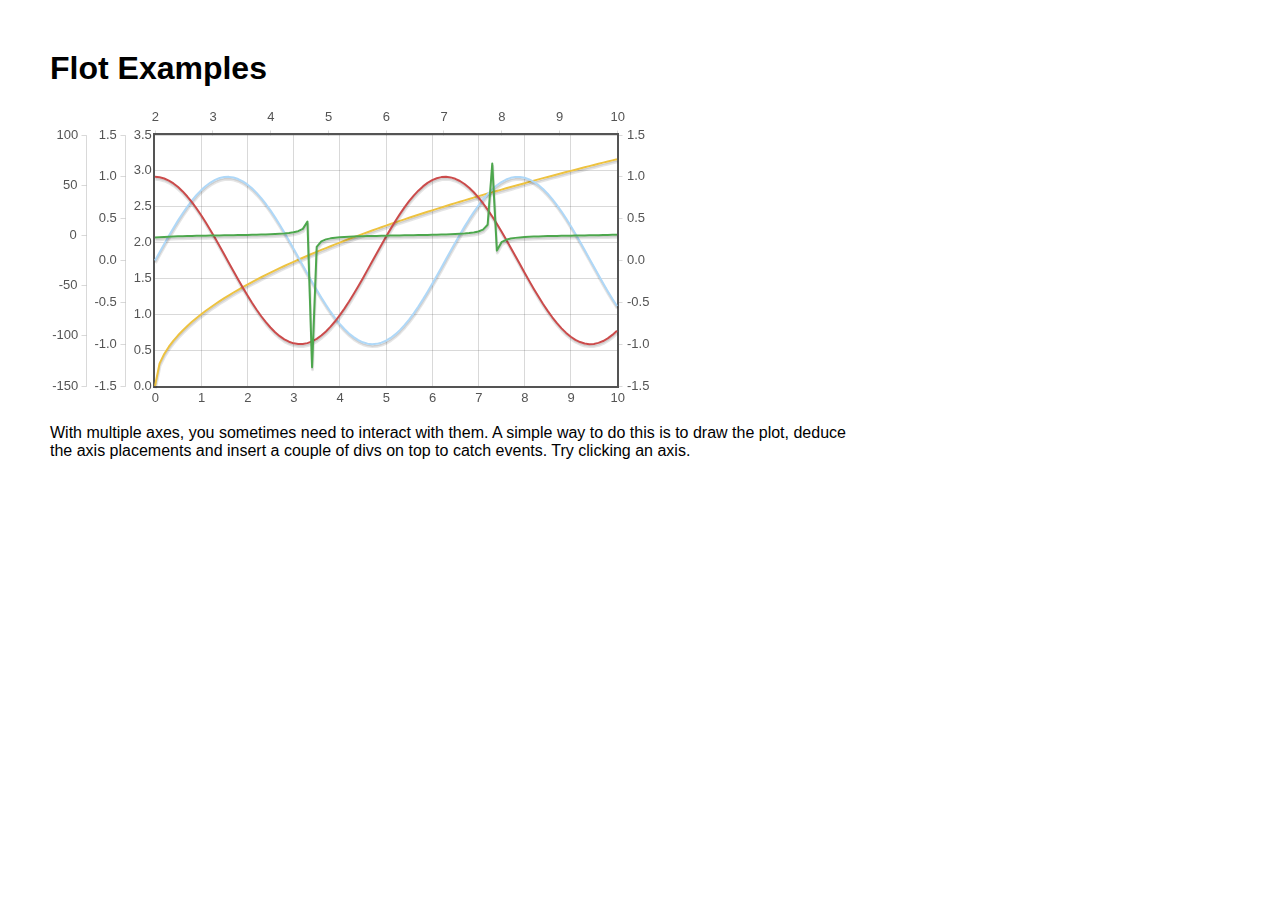
<file: src/main/webapp/js/flot/examples/interacting-axes.html>
<!DOCTYPE HTML PUBLIC "-//W3C//DTD HTML 4.01 Transitional//EN" "http://www.w3.org/TR/html4/loose.dtd">
<html>
 <head>
    <meta http-equiv="Content-Type" content="text/html; charset=utf-8">
    <title>Flot Examples</title>
    <link href="layout.css" rel="stylesheet" type="text/css">
    <!--[if lte IE 8]><script language="javascript" type="text/javascript" src="../excanvas.min.js"></script><![endif]-->
    <script language="javascript" type="text/javascript" src="../jquery.js"></script>
    <script language="javascript" type="text/javascript" src="../jquery.flot.js"></script>
 </head>
    <body>
    <h1>Flot Examples</h1>

    <div id="placeholder" style="width:600px;height:300px;"></div>

    <p>With multiple axes, you sometimes need to interact with them. A
    simple way to do this is to draw the plot, deduce the axis
    placements and insert a couple of divs on top to catch events.
    Try clicking an axis.</p>

    <p id="click"></p>

<script type="text/javascript">
$(function () {
    function generate(start, end, fn) {
        var res = [];
        for (var i = 0; i <= 100; ++i) {
            var x = start + i / 100 * (end - start);
            res.push([x, fn(x)]);
        }
        return res;
    }

    var data = [
        { data: generate(0, 10, function (x) { return Math.sqrt(x);}), xaxis: 1, yaxis:1 },
        { data: generate(0, 10, function (x) { return Math.sin(x);}), xaxis: 1, yaxis:2 },
        { data: generate(0, 10, function (x) { return Math.cos(x);}), xaxis: 1, yaxis:3 },
        { data: generate(2, 10, function (x) { return Math.tan(x);}), xaxis: 2, yaxis: 4 }
    ];

    var plot = $.plot($("#placeholder"),
                      data,
                      {
                          xaxes: [
                              { position: 'bottom' },
                              { position: 'top'}
                          ],
                          yaxes: [
                              { position: 'left' },
                              { position: 'left' },
                              { position: 'right' },
                              { position: 'left' }
                          ]
                      });

    // now for each axis, create a div
    $.each(plot.getAxes(), function (i, axis) {
        if (!axis.show)
            return;
        
        var box = axis.box;
        
        $('<div class="axisTarget" style="position:absolute;left:' + box.left + 'px;top:' + box.top + 'px;width:' + box.width +  'px;height:' + box.height + 'px"></div>')
            .data('axis.direction', axis.direction)
            .data('axis.n', axis.n)
            .css({ backgroundColor: "#f00", opacity: 0, cursor: "pointer" })
            .appendTo(plot.getPlaceholder())
            .hover(
                function () { $(this).css({ opacity: 0.10 }) },
                function () { $(this).css({ opacity: 0 }) }
            )
            .click(function () {
                $("#click").text("You clicked the " + axis.direction + axis.n + "axis!")
            });
    });
});
</script>
 </body>
</html>
</file>
<file: src/main/webapp/js/flot/examples/layout.css>
body {
  font-family: sans-serif;
  font-size: 16px;
  margin: 50px;
  max-width: 800px;
}
</file>
